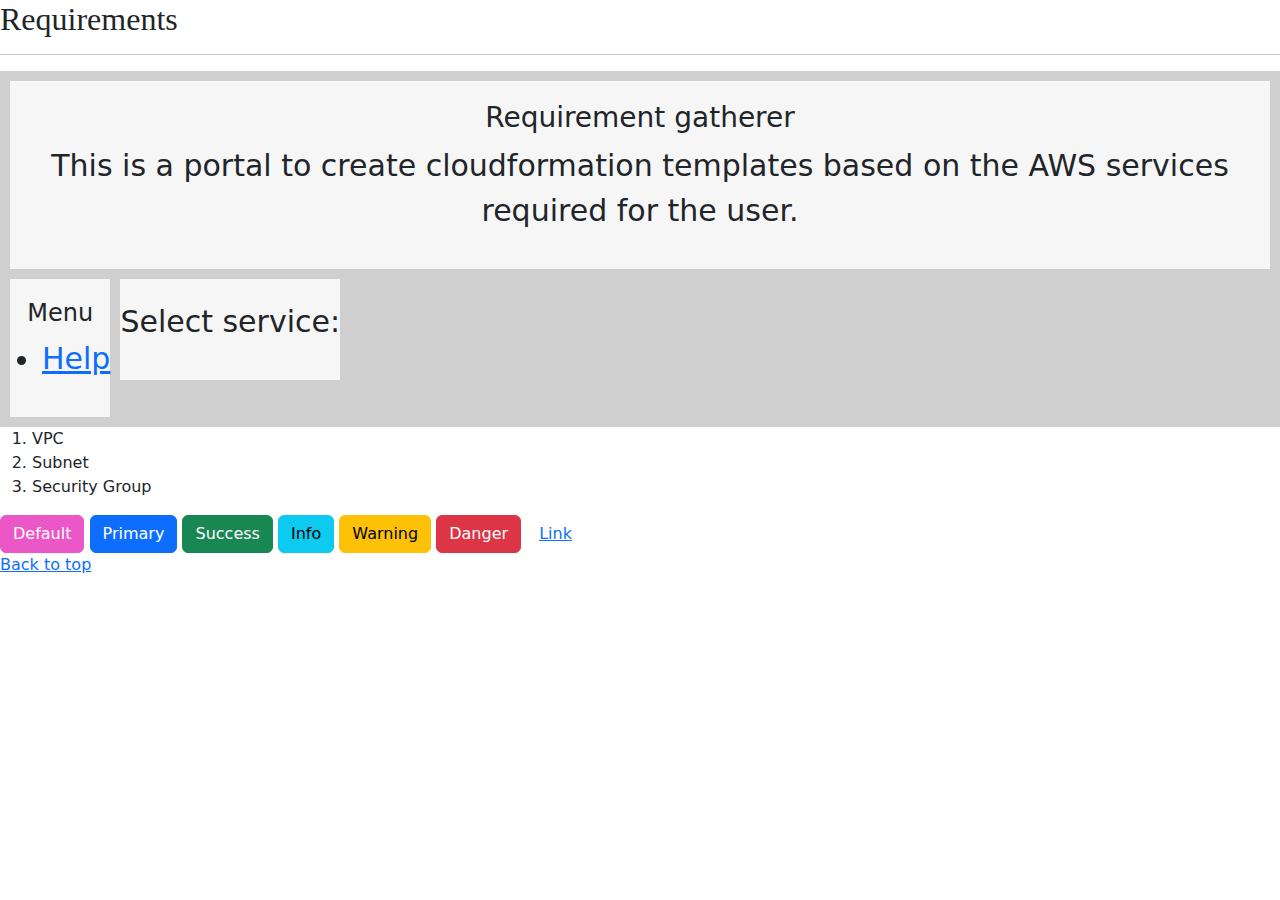
<file: src/index.html>
<!DOCTYPE html>
<html lang="en">
<head>
    <meta charset="UTF-8">
    <meta name="viewport" content="width=device-width, initial-scale=1.0">
    <title>Requirements</title>
    <link href="../style/bootstrap.min.css" rel="stylesheet">
    <link rel="stylesheet" href="../style/style.css">
    <script>
        console.log("Hello");
    </script>
</head>
<body>
    <h2 id="top">Requirements</h2>
    <hr>
    <nav>
        <div class="d-grid-container">
            <div class="d-grid-item-header">
                <h3 id="service_select">Requirement gatherer</h3>
                <p id="main_desc">This is a portal to create cloudformation templates based on the AWS services required for the user.</p>
            </div>
            <div class="d-grid-item-menu">
                <h4>Menu</h4>
                <ul id="menu_list" style="list-style-type: disc;">
                    <li><a href="./docs.html">Help</a></li>
                </ul>
            </div>
            <div class="d-grid-item-main">
                <p>Select service:</p>
            </div>
        </div>
    </nav>
    
    
    
    <ol type="1">
        <li>VPC</li>
        <li>Subnet</li>
        <li>Security Group</li>
    </ol>
    <button type="button" class="btn btn-default">Default</button>
    <button type="button" class="btn btn-primary">Primary</button>
    <button type="button" class="btn btn-success">Success</button>
    <button type="button" class="btn btn-info">Info</button>
    <button type="button" class="btn btn-warning">Warning</button>
    <button type="button" class="btn btn-danger">Danger</button>
    <button type="button" class="btn btn-link">Link</button>
    <!-- <div class="bottom_link">
        <a href="./docs.html">Help</a>
    </div> -->
    <div class="d-grid-item-footer">
        <a href="#top">Back to top</a>
    </div>
    
</body>
</html>
</file>
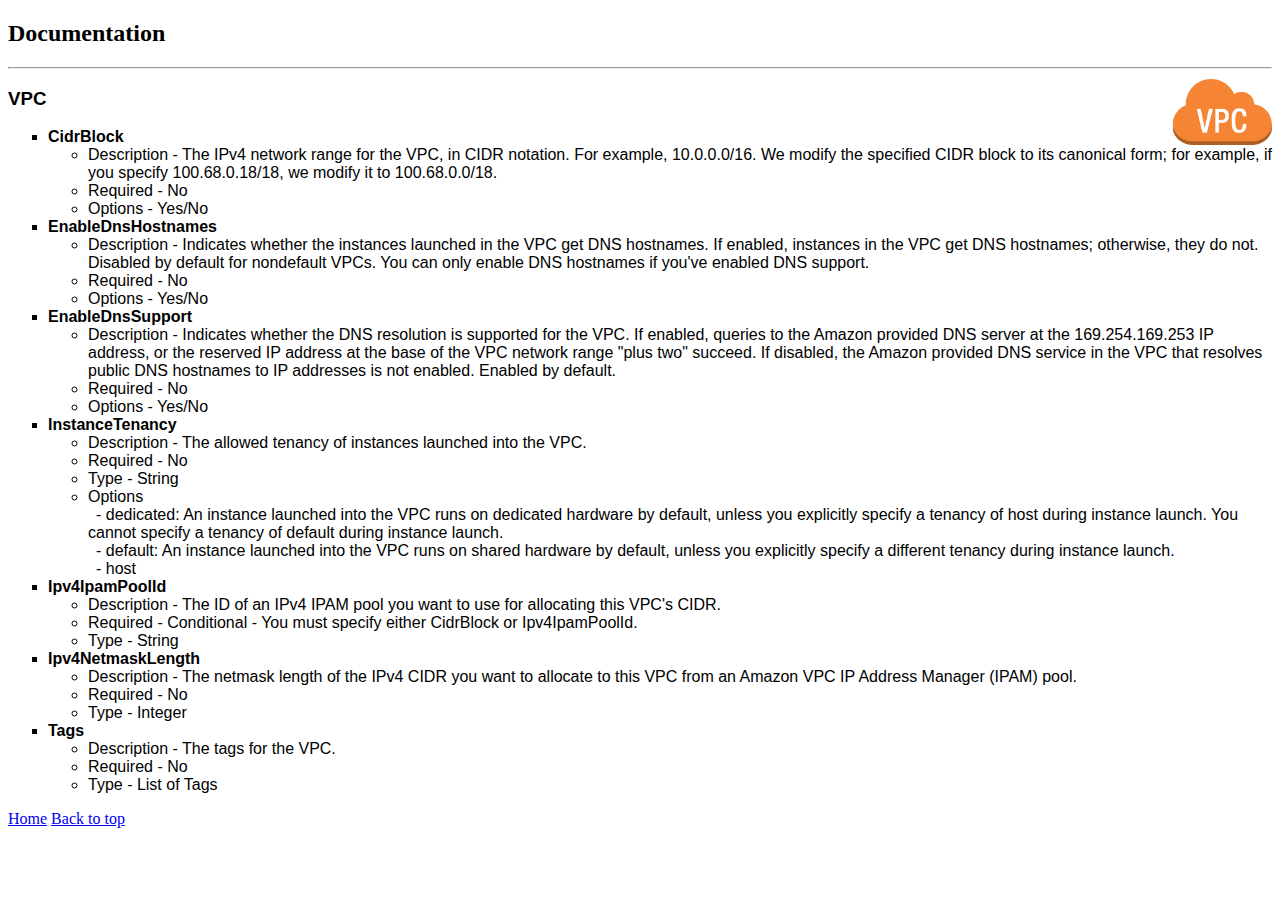
<file: src/docs.html>
<!DOCTYPE html>
<html lang="en">
<head>
    <meta charset="UTF-8">
    <title>How to fill requirements?</title>
    <link href="https://cdn.jsdelivr.net/npm/bootstrap@5.3.0-alpha1/dist/css/bootstrap.min.css" rel="stylesheet" integrity="sha384-GLhlTQ8iRABdZLl6O3oVMWSktQOp6b7In1Zl3/Jr59b6EGGoI1aFkw7cmDA6j6gD" crossorigin="anonymous">
    <link rel="stylesheet" href="../style/style.css">
    <style>
        div {
            width: 60%;
            height: 150px;
        }
    </style>
</head>
<body>
    <h2 id="top">Documentation</h2>
    <hr>
    <img src="../images/vpc.png" style="width: 100px; float: inline-end;" alt="vpc image">
    <h3 id="vpc" class="service_name">VPC</h3> 
    <ul style="list-style-type:square;">
        <li class="parameter_name">CidrBlock
            <ul style="list-style-type: circle;">
                <li class="parameter_prop"><b>Description</b> - The IPv4 network range for the VPC, in CIDR notation. For example, 10.0.0.0/16. We modify the specified CIDR block to its canonical form; for example, if you specify 100.68.0.18/18, we modify it to 100.68.0.0/18.</li>
                <li class="parameter_prop"><b>Required</b> - No</li>
                <li class="parameter_prop"><b>Options</b> - Yes/No </li>
            </ul>
        </li>
        <li class="parameter_name">EnableDnsHostnames
            <ul style="list-style-type: circle;">
                <li class="parameter_prop"><b>Description</b> - Indicates whether the instances launched in the VPC get DNS hostnames. If enabled, instances in the VPC get DNS hostnames; otherwise, they do not. Disabled by default for nondefault VPCs. You can only enable DNS hostnames if you've enabled DNS support.</li>
                <li class="parameter_prop"><b>Required</b> - No</li>
                <li class="parameter_prop"><b>Options</b> - Yes/No </li>
            </ul>
        </li>
        <li class="parameter_name">EnableDnsSupport
            <ul style="list-style-type: circle;">
                <li class="parameter_prop"><b>Description</b> - Indicates whether the DNS resolution is supported for the VPC. If enabled, queries to the Amazon provided DNS server at the 169.254.169.253 IP address, or the reserved IP address at the base of the VPC network range "plus two" succeed. If disabled, the Amazon provided DNS service in the VPC that resolves public DNS hostnames to IP addresses is not enabled. Enabled by default.</li>
                <li class="parameter_prop"><b>Required</b> - No</li>
                <li class="parameter_prop"><b>Options</b> - Yes/No </li>
            </ul>
        </li>
        <li class="parameter_name">InstanceTenancy
            <ul style="list-style-type: circle;">
                <li class="parameter_prop"><b>Description</b> - The allowed tenancy of instances launched into the VPC.</li>
                <li class="parameter_prop"><b>Required</b> - No</li>
                <li class="parameter_prop"><b>Type</b> - String </li>
                <li class="parameter_prop"><b>Options</b> 
                    <br>&ensp;- dedicated: An instance launched into the VPC runs on dedicated hardware by default, unless you explicitly specify a tenancy of host during instance launch. You cannot specify a tenancy of default during instance launch.
                    <br>&ensp;- default: An instance launched into the VPC runs on shared hardware by default, unless you explicitly specify a different tenancy during instance launch.
                    <br>&ensp;- host </li>
            </ul>
        </li>
        <li class="parameter_name">Ipv4IpamPoolId
            <ul style="list-style-type: circle;">
                <li class="parameter_prop"><b>Description</b> - The ID of an IPv4 IPAM pool you want to use for allocating this VPC's CIDR.</li>
                <li class="parameter_prop"><b>Required</b> - Conditional - You must specify either CidrBlock or Ipv4IpamPoolId.</li>
                <li class="parameter_prop"><b>Type</b> - String </li>
            </ul>
        </li>
        <li class="parameter_name">Ipv4NetmaskLength
            <ul style="list-style-type: circle;">
                <li class="parameter_prop"><b>Description</b> - The netmask length of the IPv4 CIDR you want to allocate to this VPC from an Amazon VPC IP Address Manager (IPAM) pool.</li>
                <li class="parameter_prop"><b>Required</b> - No</li>
                <li class="parameter_prop"><b>Type</b> - Integer </li>
            </ul>
        </li>
        <li class="parameter_name">Tags
            <ul style="list-style-type: circle;">
                <li class="parameter_prop"><b>Description</b> - The tags for the VPC.</li>
                <li class="parameter_prop"><b>Required</b> - No</li>
                <li class="parameter_prop"><b>Type</b> - List of Tags </li>
            </ul>
        </li>
    </ul>
    <a href="./index.html">Home</a>
    <a href="#top">Back to top</a>
</body>
</html>
</file>
<file: style/style.css>
h2 {
    font-family: Cambria, Cochin, Georgia, Times, 'Times New Roman', serif;
}

.service_name {
    font-family: 'Segoe UI', Tahoma, Geneva, Verdana, sans-serif;
}

.parameter_name {
    font-family: 'Franklin Gothic Medium', 'Arial Narrow', Arial, sans-serif;
    font-weight: bold;
}

.parameter_prop {
    font-family: 'Gill Sans', 'Gill Sans MT', Calibri, 'Trebuchet MS', sans-serif;
    font-weight: 100;
}

.bottom_link {
    position: absolute;
    bottom: 0;
    right: 0;
}

a:hover {
    background-color:rgb(112, 201, 179) ;
}

a:active {
    font-weight: bold;    
}

input:focus {
    font-weight: bold;    
    background-color: darkgrey;
}
</file>
